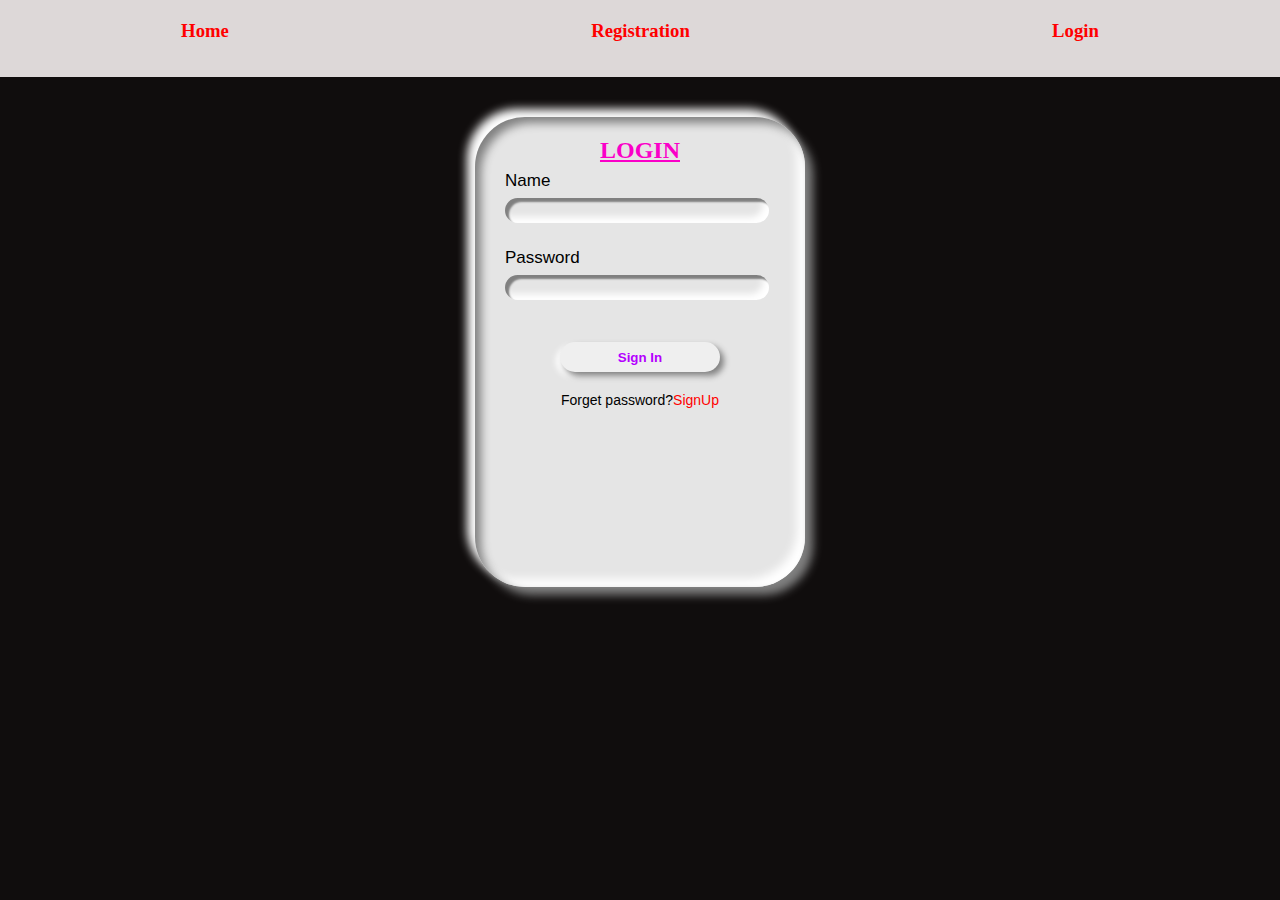
<file: login.html>
<!DOCTYPE html>
<html lang="en">
<head>
    <meta charset="UTF-8">
    <meta http-equiv="X-UA-Compatible" content="IE=edge">
    <meta name="viewport" content="width=device-width, initial-scale=1.0">
    <title>Document</title>
    <link rel="stylesheet" href="style.css">
</head>
<body>
  <div id="navbar">
    <a href="home.html"><h3>Home</h3></a>
    <a href="registration.html"><h3>Registration</h3></a>
    <a href="login.html"><h3>Login</h3></a>
</div>
    <div class="registration">
		<h2>LOGIN<br>  
        
      </h2>
    <form>
        <div class="login">
            <label>Name</label><br>
            <input type="text" id="name"><br><br>
            <label>Password</label><br>
            <input type="Password" id="password"><br><br>
            <button onclick="login()">Sign In</button>
        </div>
    </form>
    <div class="forget">
        <br><p>Forget password?<a href="#">SignUp</a></p>
    </div>
  </div>
</body>
<script src="script.js"></script>
</html>
</file>
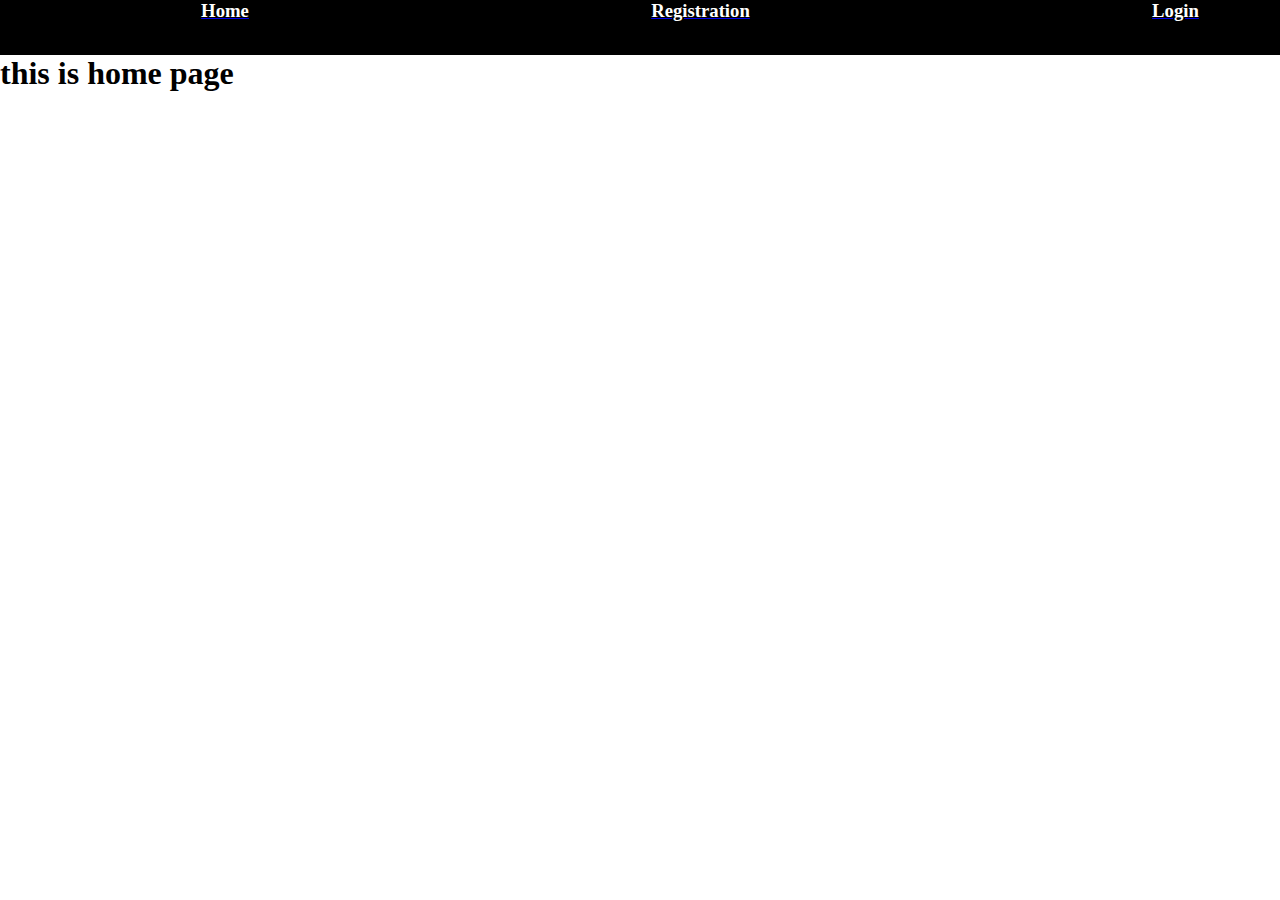
<file: day 1/home.html>
<!DOCTYPE html>
<html lang="en">
<head>
    <meta charset="UTF-8">
    <meta http-equiv="X-UA-Compatible" content="IE=edge">
    <meta name="viewport" content="width=device-width, initial-scale=1.0">
    <title>Document</title>
</head>
<body>
    <div id="navbar">
        <a href="./home.html"><h3>Home</h3></a>
        <a href="./registration.html"><h3>Registration</h3></a>
        <a href="./login.html"><h3>Login</h3></a>
    </div>
    <div><h1>this is home page</h1></div>
</body>
</html>
<style>
    *{
        margin: 0px;
        padding: 0px;
    }
    #navbar{
        display: flex;
        justify-content: space-around;
        width: 1400px;
        height: 55px;
        color: white;
        background-color: black;
    }
    h3{
        color: white;
    }
</style>
</file>
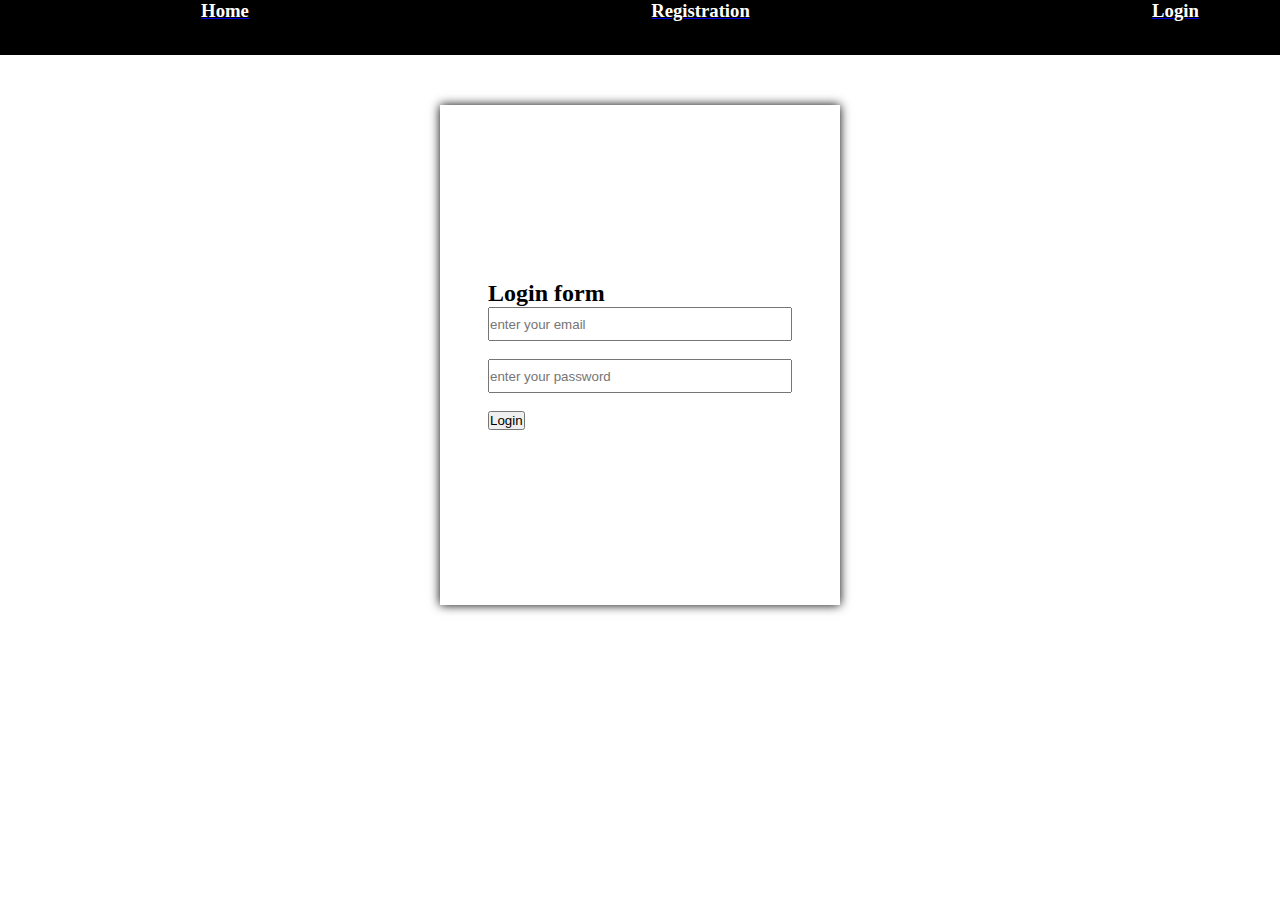
<file: day 1/login.html>
<!DOCTYPE html>
<html lang="en">
<head>
    <meta charset="UTF-8">
    <meta http-equiv="X-UA-Compatible" content="IE=edge">
    <meta name="viewport" content="width=device-width, initial-scale=1.0">
    <title>Document</title>
</head>
<body>
    <div id="navbar">
        <a href="./home.html"><h3>Home</h3></a>
        <a href="./registration.html"><h3>Registration</h3></a>
        <a href="./login.html"><h3>Login</h3></a>
    </div>
    <div id="Registration">
       
        <div id="card">


            <h2>Login form</h2>
            <input id="loginuser" type="text" placeholder="enter your email">
            <br>
            <br>
            <input id="loginpassword" type="password" placeholder="enter your password">
            <br>
            <br>
            <button onclick="checkdata()">Login</button>





        </div>

    </div>
</body>
</html>
<script src="./login.js"></script>
<style>
    *{
        margin: 0px;
        padding: 0px;
    }
    #Registration{
        width: 400px;
        height: 500px;
        align-items: center;
        box-shadow: 0 0 10px black;
        
        justify-content: center;
        margin:50px auto;
        display: flex;
    }
    input{
        width: 300px;
        height: 30px;
    }


    #navbar{
        display: flex;
        justify-content: space-around;
        width: 1400px;
        height: 55px;
        color: white;
        background-color: black;
    }
    h3{
        color: white;
    }
   
</style>
</file>
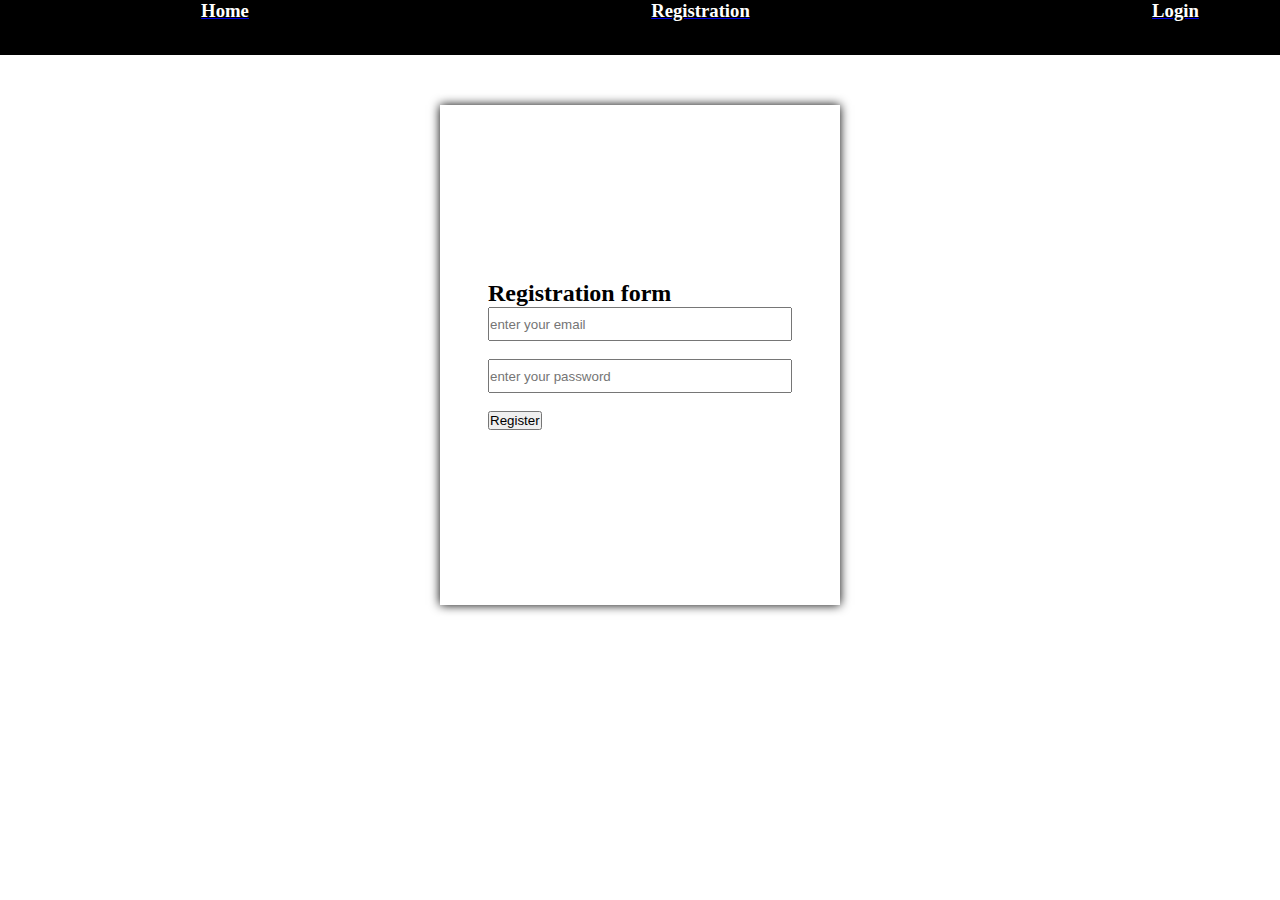
<file: day 1/registration.html>
<!DOCTYPE html>
<html lang="en">
<head>
    <meta charset="UTF-8">
    <meta http-equiv="X-UA-Compatible" content="IE=edge">
    <meta name="viewport" content="width=device-width, initial-scale=1.0">
    <title>Document</title>
</head>
<body>
    <div id="navbar">
        <a href="./home.html"><h3>Home</h3></a>
        <a href="./registration.html"><h3>Registration</h3></a>
        <a href="./login.html"><h3>Login</h3></a>
    </div>
    <div id="Registration">
       
        <div id="card">


            <h2>Registration form</h2>
            <input id="registeruser" type="text" placeholder="enter your email">
            <br>
            <br>
            <input id="registerpassword" type="password" placeholder="enter your password">

           <br>
           <br>
           <button onclick="setdata()" id="registerbutton">Register</button>




        </div>

    </div>
</body>
</html>
<script src="./register.js"></script>
<style>
    *{
        margin: 0px;
        padding: 0px;
    }
    #Registration{
        width: 400px;
        height: 500px;
        box-shadow: 0 0 10px black;
        align-items: center;
        justify-content: center;
        margin:50px auto;
        display: flex;
    }
    input{
        width: 300px;
        height: 30px;
    }


    #navbar{
        display: flex;
        justify-content: space-around;
        width: 1400px;
        height: 55px;
        color: white;
        background-color: black;
    }
    h3{
        color: white;
    }
   
</style>
</file>
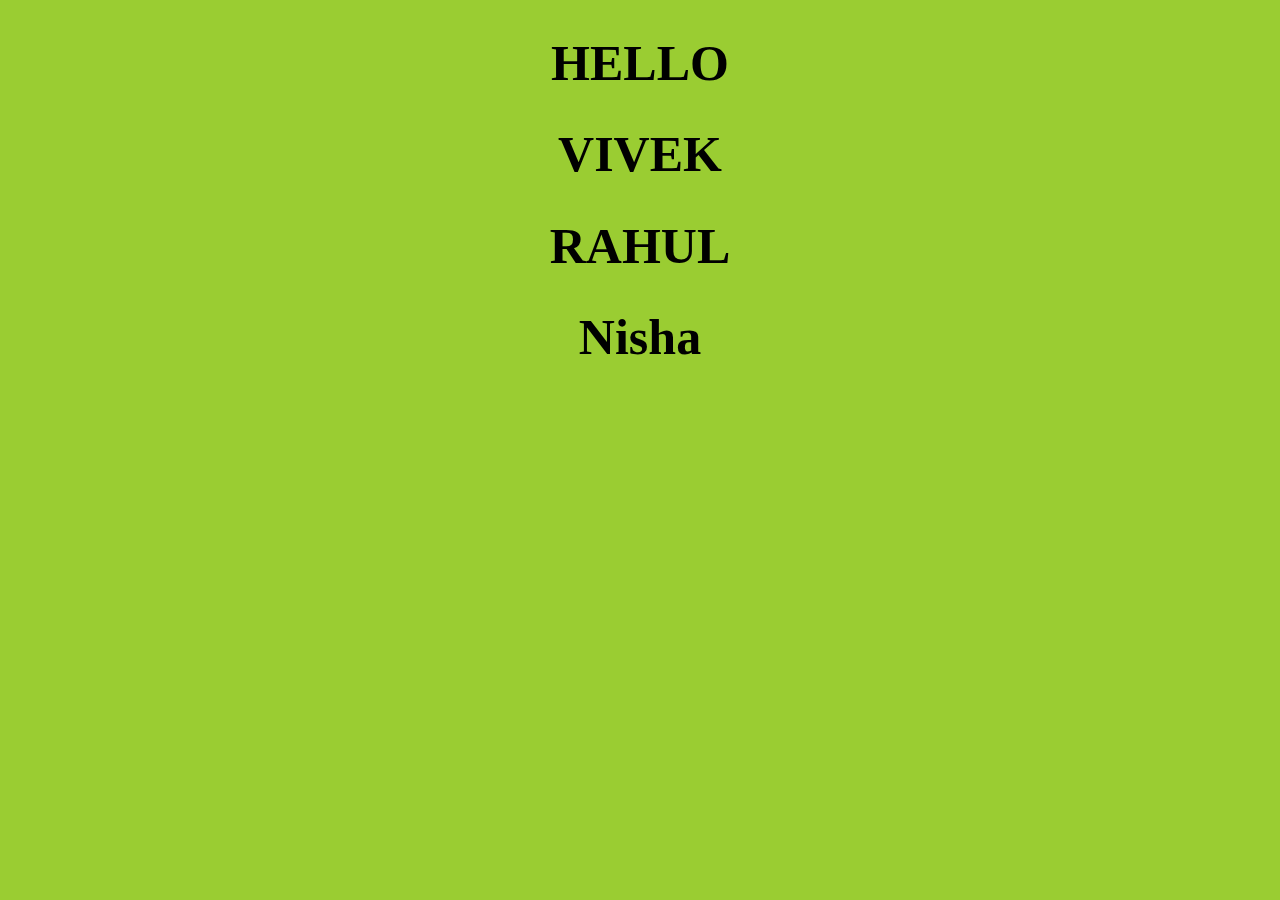
<file: day 2/home.html>
<!DOCTYPE html>
<html lang="en">
<head>
    <meta charset="UTF-8">
    <meta http-equiv="X-UA-Compatible" content="IE=edge">
    <meta name="viewport" content="width=device-width, initial-scale=1.0">
    <title>HOME</title>
</head>
<body>
    <h1>HELLO </h1>
    <h1>VIVEK</h1>
    <h1>RAHUL</h1>
    <h1>Nisha</h1>
    
</body>
</html>



<style>
    body{
        background: yellowgreen;

    }
    h1{
        font-size: 50px;
        display: flex;
        justify-content: center;
    }
</style>
</file>
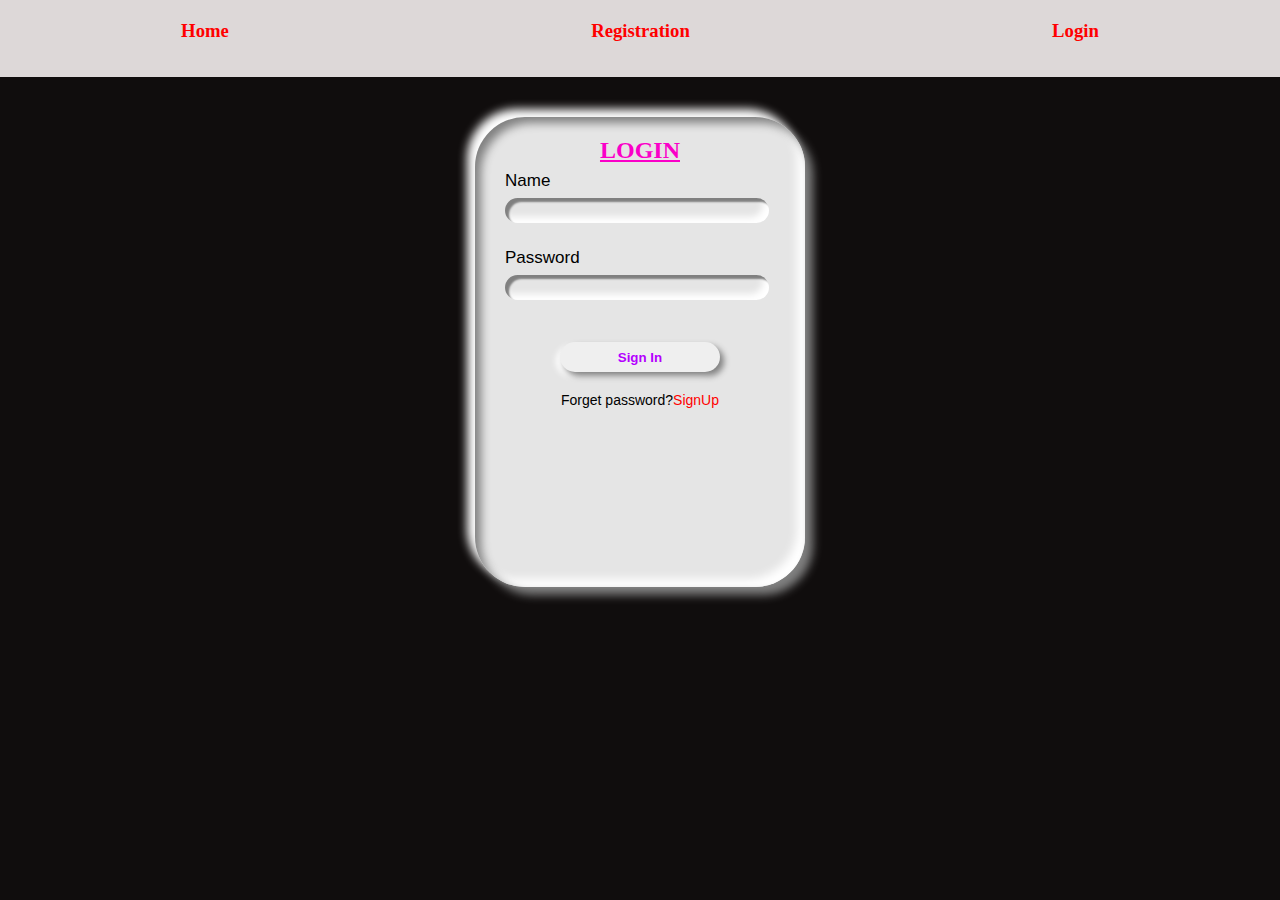
<file: day 2/login.html>
<!DOCTYPE html>
<html lang="en">
<head>
    <meta charset="UTF-8">
    <meta http-equiv="X-UA-Compatible" content="IE=edge">
    <meta name="viewport" content="width=device-width, initial-scale=1.0">
    <title>Document</title>
    <link rel="stylesheet" href="./style.css">
</head>
<body>
  <div id="navbar">
    <a href="./home.html"><h3>Home</h3></a>
    <a href="./registration.html"><h3>Registration</h3></a>
    <a href="./login.html"><h3>Login</h3></a>
</div>
    <div class="registration">
		<h2>LOGIN<br>  
        
      </h2>
    <form>
        <div class="login">
            <label>Name</label><br>
            <input type="text" id="name"><br><br>
            <label>Password</label><br>
            <input type="Password" id="password"><br><br>
            <button onclick="login()">Sign In</button>
        </div>
    </form>
    <div class="forget">
        <br><p>Forget password?<a href="#">SignUp</a></p>
    </div>
  </div>
</body>
<script src="./script.js"></script>
</html>
</file>
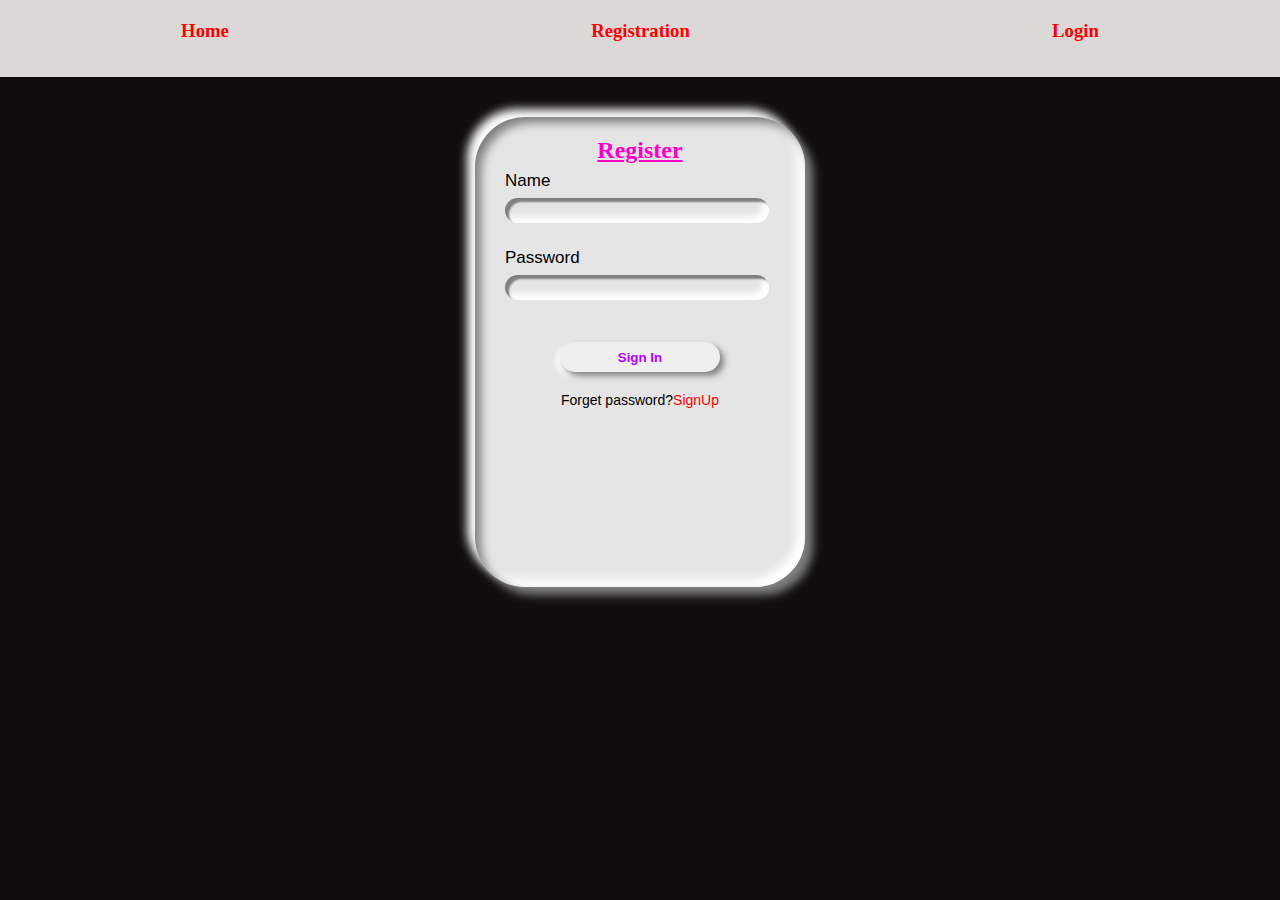
<file: day 2/registration.html>
<!DOCTYPE html>
<html lang="en">
  <head>
    <meta charset="UTF-8" />
    <meta http-equiv="X-UA-Compatible" content="IE=edge" />
    <meta name="viewport" content="width=device-width, initial-scale=1.0" />
    <title>Document</title>
    <link rel="stylesheet" href="style.css" />
  </head>

  <body>
    <div id="navbar">
      <a href="./home.html">
        <h3>Home</h3>
      </a>
      <a href="./registration.html">
        <h3>Registration</h3>
      </a>
      <a href="./login.html">
        <h3>Login</h3>
      </a>
    </div>
    <div class="registration">
      <h2>
        Register
        <br />
      </h2>
      <form>
        <div class="login">
          <label>Name</label><br />
          <input type="text" id="name" /><br /><br />
          <label>Password</label><br />
          <input type="Password" id="password" /><br /><br />
          <button onclick="register()">Sign In</button>
        </div>
      </form>
      <div class="forget">
        <br />
        <p>Forget password?<a href="#">SignUp</a></p>
      </div>
    </div>
  </body>
  <script src="./register.js"></script>
</html>
</file>
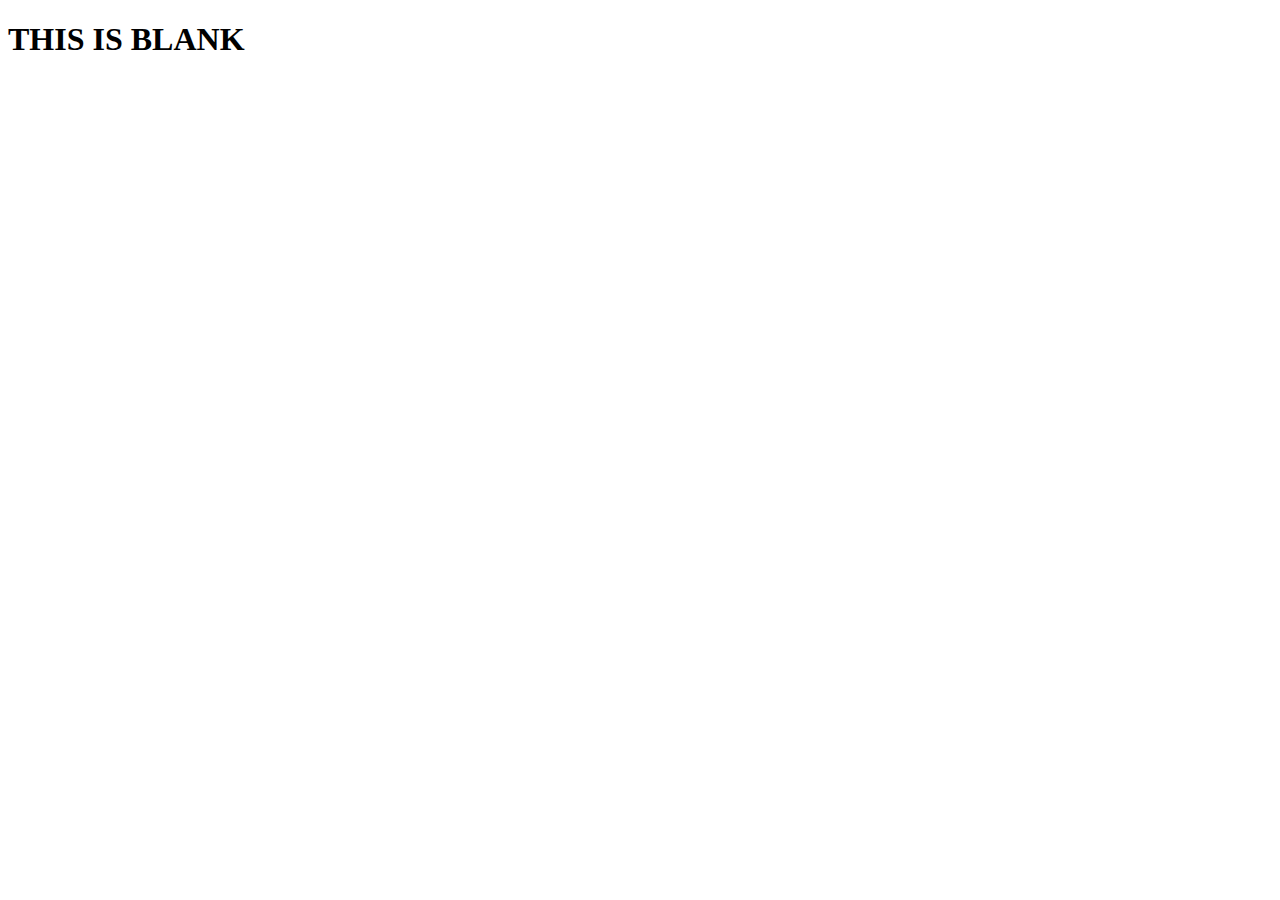
<file: day2/a.html>
<!DOCTYPE html>
<html lang="en">
<head>
    <meta charset="UTF-8">
    <meta http-equiv="X-UA-Compatible" content="IE=edge">
    <meta name="viewport" content="width=device-width, initial-scale=1.0">
    <title>Document</title>
</head>
<body>
    <h1>THIS IS BLANK</h1>
</body>
</html>
</file>
<file: style.css>
@charset "UTF-8";
@import url(https://fonts.googleapis.com/css?family=Nunito+Sans:300,400,600,700,800);
*{
	margin: 0%;
}
	

body{
	background: #100d0d;
}

div#navbar{
	padding-bottom: 35px;
	display: flex;
    align-content: space-around;
    justify-content: space-around;
    background-color: rgb(221, 216, 216);
}
a{
	margin-top: 20px;
	
}
.registration{
	height:470px;
	width:330px;
	border-radius:50px;
	box-shadow:inset 6px 6px 10px gray,inset -8px -8px 10px  white,-8px -8px 10px white, 8px 8px 10px gray;
	background: #e5e5e5;
	margin:40px auto 0px auto;
}
.registration:hover{
	transition: 5s;
	border-radius: 0px;	
}
h2{
	text-align: center;
	padding-top: 20px;
	text-decoration: underline;
	color:rgb(250,0,200);
}
svg{
	width:80px;
	height:40px;
	color:rgb(0,80,250);
}
.login{
	padding:0px 30px;
}
label{
	font-size: 17px;
	font-family: Arial;
	line-height: 2;
}
input{
	width:260px;
	height:23px;
	outline:none;
	border:0px;
	box-shadow: inset 4px 4px 2px gray,inset -6px -6px 7px white;
	background:#e5e5e5;
	border-radius: 20px;
	text-indent: 10px;
	cursor:pointer;
}
button{
	width:160px;
	height:30px;
	margin:24px 0px 0px 55px ;
 	border-radius: 20px;
 	font-weight: bolder;
 	font-family: Arial;
 	color:rgb(180,0,255);
 	outline:none;
 	border:0px;
    box-shadow: 4px 4px 6px gray,-4px 4px 6px white;
}
button:hover{
	box-shadow: inset 4px 4px 6px gray,inset -4px -4px 6px white;
}
.forget{
	margin:2px 70px;
}
p{
	text-align: center;
	font-family: Arial;
	font-size: 14px;
}
a{
	text-decoration: none;
	color:red;
}
</file>
<file: day 2/style.css>
@charset "UTF-8";
@import url(https://fonts.googleapis.com/css?family=Nunito+Sans:300,400,600,700,800);
*{
	margin: 0%;
}
	

body{
	background: #100d0d;
}

div#navbar{
	padding-bottom: 35px;
	display: flex;
    align-content: space-around;
    justify-content: space-around;
    background-color: rgb(221, 216, 216);
}
a{
	margin-top: 20px;
	
}
.registration{
	height:470px;
	width:330px;
	border-radius:50px;
	box-shadow:inset 6px 6px 10px gray,inset -8px -8px 10px  white,-8px -8px 10px white, 8px 8px 10px gray;
	background: #e5e5e5;
	margin:40px auto 0px auto;
}
.registration:hover{
	transition: 5s;
	border-radius: 0px;	
}
h2{
	text-align: center;
	padding-top: 20px;
	text-decoration: underline;
	color:rgb(250,0,200);
}
svg{
	width:80px;
	height:40px;
	color:rgb(0,80,250);
}
.login{
	padding:0px 30px;
}
label{
	font-size: 17px;
	font-family: Arial;
	line-height: 2;
}
input{
	width:260px;
	height:23px;
	outline:none;
	border:0px;
	box-shadow: inset 4px 4px 2px gray,inset -6px -6px 7px white;
	background:#e5e5e5;
	border-radius: 20px;
	text-indent: 10px;
	cursor:pointer;
}
button{
	width:160px;
	height:30px;
	margin:24px 0px 0px 55px ;
 	border-radius: 20px;
 	font-weight: bolder;
 	font-family: Arial;
 	color:rgb(180,0,255);
 	outline:none;
 	border:0px;
    box-shadow: 4px 4px 6px gray,-4px 4px 6px white;
}
button:hover{
	box-shadow: inset 4px 4px 6px gray,inset -4px -4px 6px white;
}
.forget{
	margin:2px 70px;
}
p{
	text-align: center;
	font-family: Arial;
	font-size: 14px;
}
a{
	text-decoration: none;
	color:red;
}
</file>
